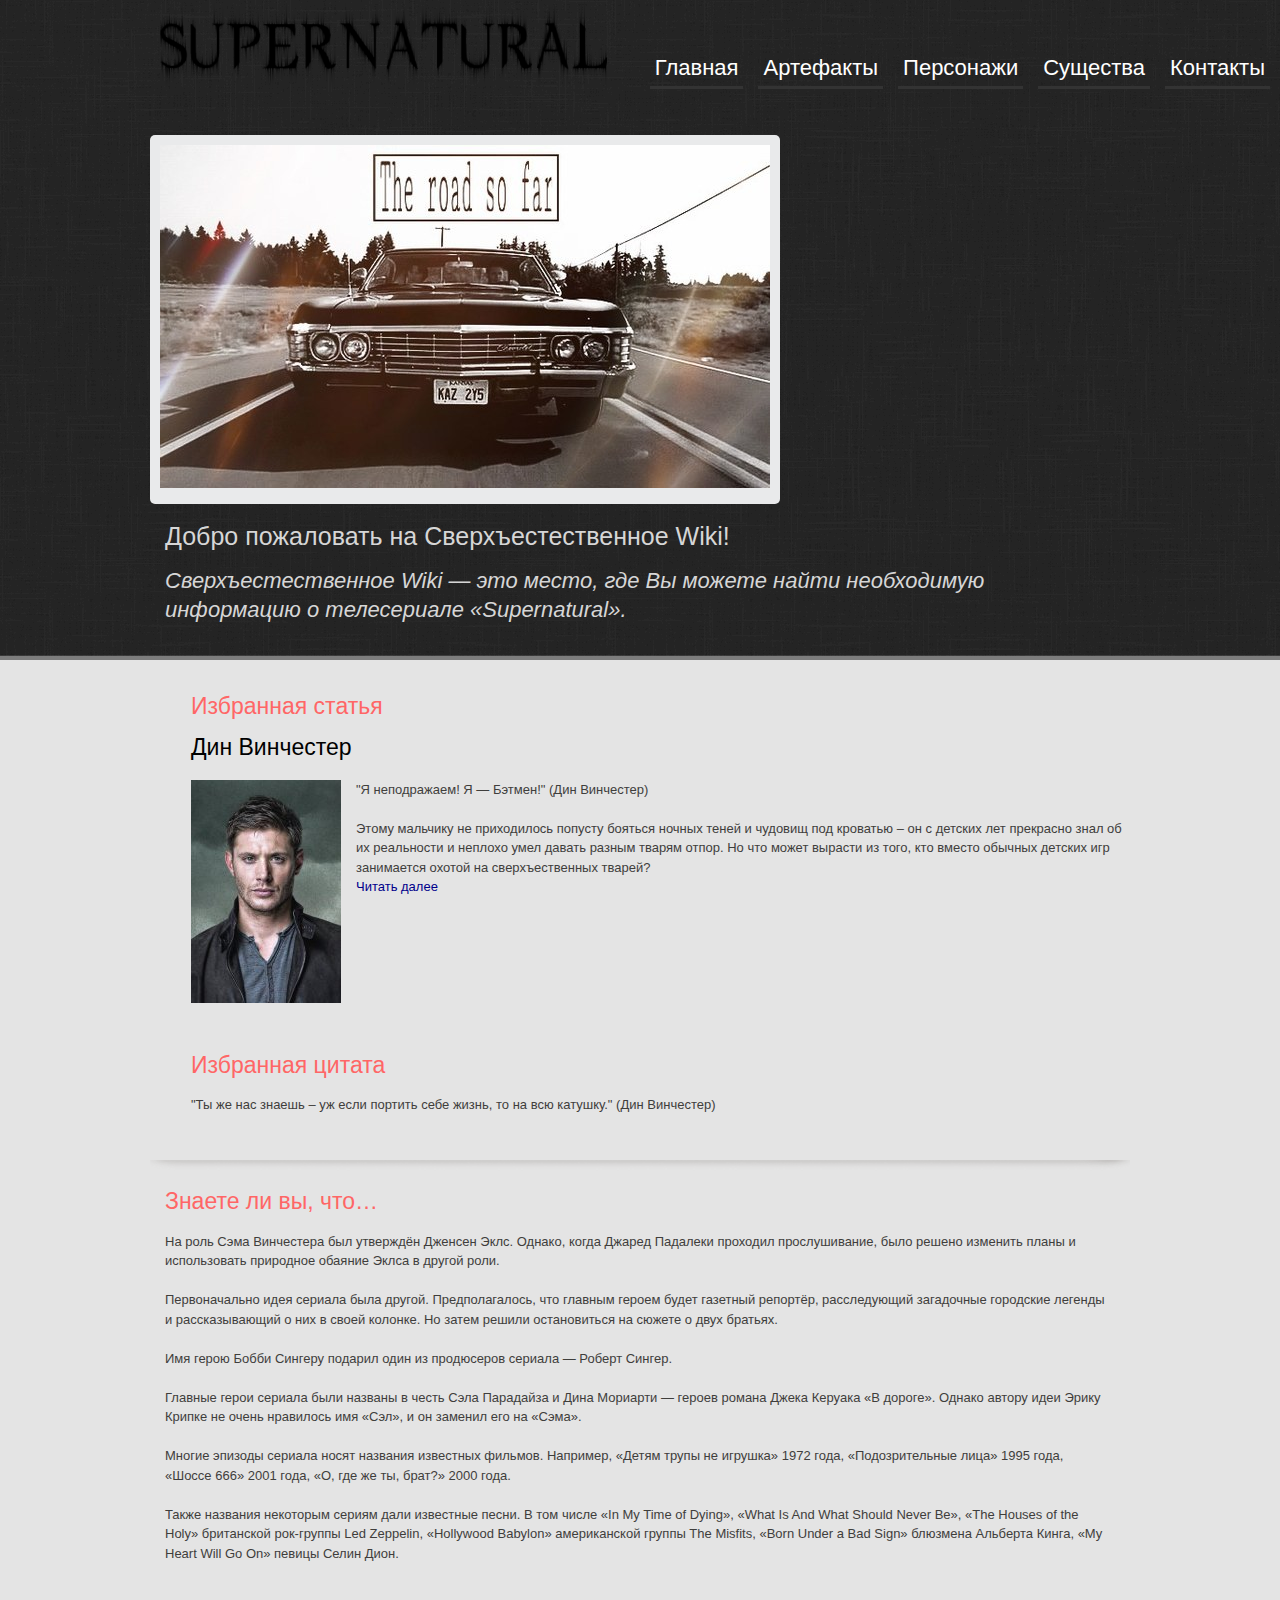
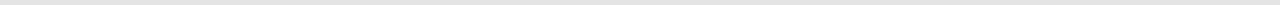
<file: Supernatural/index.html>
<!DOCTYPE html>

<head>
<title>Сверхъестественное Wiki</title>
<meta charset="UTF-8">
<link rel="stylesheet" type="text/css" href="css/styles.css">
</head>
<body>
<div id="container">
  <header>
    <a href="index.html" id="logo"><img src="images/Supernatural_logo.png" height="90" alt=""></a>
    <nav>
      <ul>
        <li><a href="index.html">Главная</a></li>
        <li><a href="Artifacts.html">Артефакты</a></li>
        <li><a href="Characters.html">Персонажи</a></li>
        <li><a href="Creatures.html">Существа</a></li>
        <li><a href="Contact.html">Контакты</a></li>
      </ul>
    </nav>
  </header>
  <section id="intro">
    <div>
        <img src="images/Road_so_far.jpg" alt="">
    </div>
  </section>
  <div class="holder_content1">
    <section class="group5">
      <h1>Добро пожаловать на Сверхъестественное Wiki!</h1>
      <article>
        <h2>Сверхъестественное Wiki — это место, где Вы можете найти необходимую информацию о телесериале «Supernatural».</h2>
      </article>
    </section>
  </div>
  <div class="holder_content">
      <section class="group6">
          <h3>Избранная статья</h3>
          <h4>Дин Винчестер</h4>
          <p>
             <img id="img_left" src="images/Dean_Winchester.jpg" alt="">
             "Я неподражаем! Я — Бэтмен!" (Дин Винчестер) <br>
             <br>
             Этому мальчику не приходилось попусту бояться ночных теней и чудовищ под кроватью – он с детских лет прекрасно знал об их реальности и неплохо умел давать разным тварям отпор. Но что может вырасти из того, кто вместо обычных детских игр занимается охотой на сверхъественных тварей? <br>
             <a href="http://ru.supernatural.wikia.com/wiki/%D0%94%D0%B8%D0%BD_%D0%92%D0%B8%D0%BD%D1%87%D0%B5%D1%81%D1%82%D0%B5%D1%80" style="color: darkblue">Читать далее</a> 
          </p>
      </section>
  </div>
  <div class="holder_content">
      <section class="group6">
          <h3>Избранная цитата</h3>
          <p>
             "Ты же нас знаешь – уж если портить себе жизнь, то на всю катушку." (Дин Винчестер) <br>
             <br>
          </p>
      </section>
  </div>
  <div class="holder_content2">
    <section class="group6">
      <h3>Знаете ли вы, что…</h3>
      <p>
          На роль Сэма Винчестера был утверждён Дженсен Эклс. Однако, когда Джаред Падалеки проходил прослушивание, было решено изменить планы и использовать природное обаяние Эклса в другой роли. <br> <br>
          Первоначально идея сериала была другой. Предполагалось, что главным героем будет газетный репортёр, расследующий загадочные городские легенды и рассказывающий о них в своей колонке. Но затем решили остановиться на сюжете о двух братьях. <br> <br>
          Имя герою Бобби Сингеру подарил один из продюсеров сериала — Роберт Сингер. <br> <br>
          Главные герои сериала были названы в честь Сэла Парадайза и Дина Мориарти — героев романа Джека Керуака «В дороге». Однако автору идеи Эрику Крипке не очень нравилось имя «Сэл», и он заменил его на «Сэма». <br> <br>
          Многие эпизоды сериала носят названия известных фильмов. Например, «Детям трупы не игрушка» 1972 года, «Подозрительные лица» 1995 года, «Шоссе 666» 2001 года, «О, где же ты, брат?» 2000 года. <br> <br>
          Также названия некоторым сериям дали известные песни. В том числе «In My Time of Dying», «What Is And What Should Never Be», «The Houses of the Holy» британской рок-группы Led Zeppelin, «Hollywood Babylon» американской группы The Misfits, «Born Under a Bad Sign» блюзмена Альберта Кинга, «My Heart Will Go On» певицы Селин Дион.
      </p>
    </section>
  </div>
  <!--end holder-->
</div>
<!--end container-->
</body>
</file>
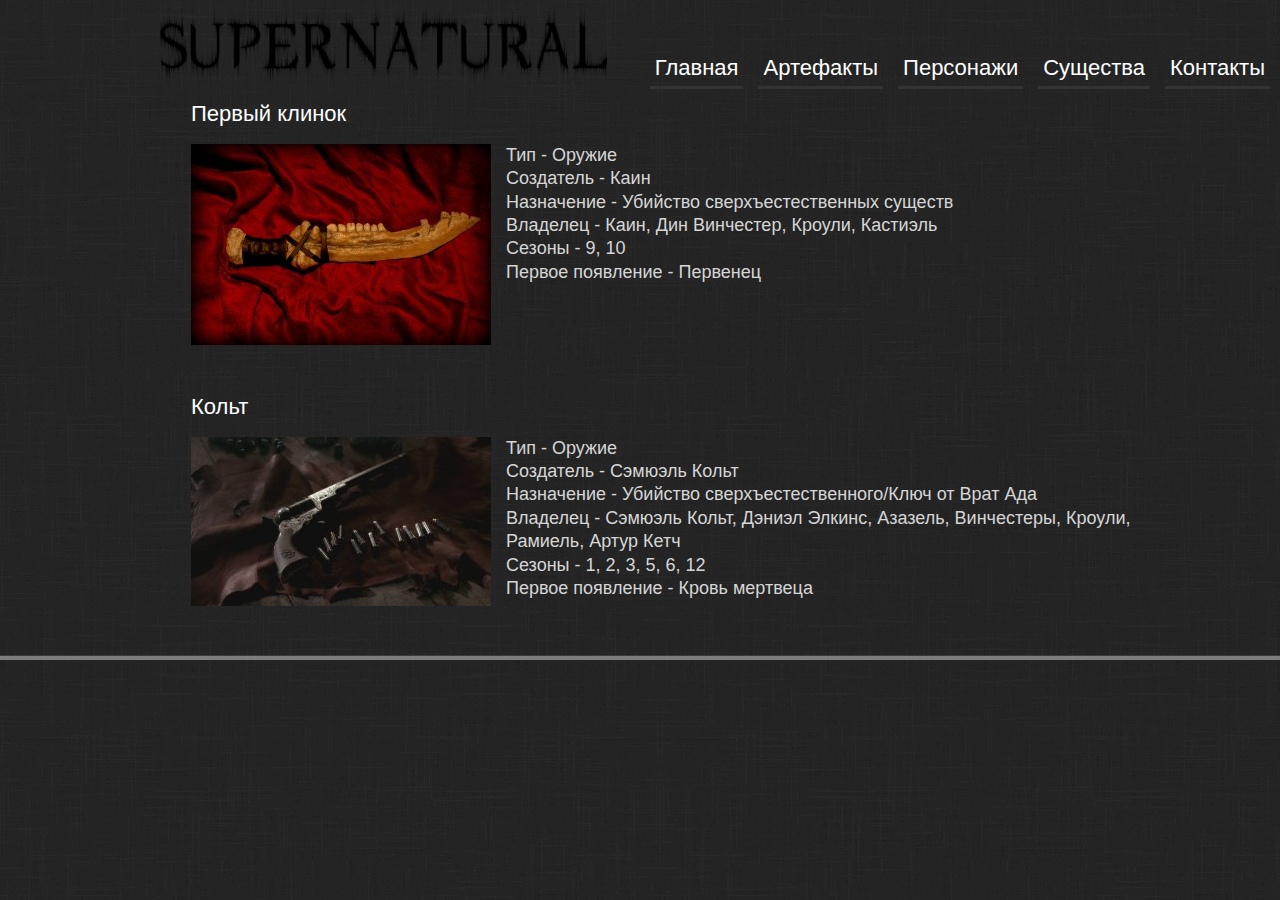
<file: Supernatural/Artifacts.html>
<!DOCTYPE html>

<head>
<title>Сверхъестественное Wiki</title>
<meta charset="UTF-8">
<link rel="stylesheet" type="text/css" href="css/Characters.css">
</head>
<body>
<div id="container">
  <header>
    <a href="index.html" id="logo"><img src="images/Supernatural_logo.png" height="90" alt=""></a>
    <nav>
      <ul>
        <li><a href="index.html">Главная</a></li>
        <li><a href="Artifacts.html">Артефакты</a></li>
        <li><a href="Characters.html">Персонажи</a></li>
        <li><a href="Creatures.html">Существа</a></li>
        <li><a href="Contact.html">Контакты</a></li>
      </ul>
    </nav>
  </header>
  <div class="holder_content">
      <section class="group6">
          <h2>
              <a href="http://ru.supernatural.wikia.com/wiki/%D0%9F%D0%B5%D1%80%D0%B2%D1%8B%D0%B9_%D0%BA%D0%BB%D0%B8%D0%BD%D0%BE%D0%BA">Первый клинок</a>
          </h2>
          <h3>
             <img id="img_left" src="images/Characters/First_blade.jpg" alt="">
             Тип - Оружие <br>
             Создатель - Каин <br>
             Назначение - Убийство сверхъестественных существ <br>
             Владелец - Каин, Дин Винчестер, Кроули, Кастиэль <br>
             Сезоны - 9, 10 <br>
             Первое появление - Первенец <br>
          </h3>
      </section>
  </div>
  <div class="holder_content">
      <section class="group6">
          <h2>
              <a href="http://ru.supernatural.wikia.com/wiki/%D0%9A%D0%BE%D0%BB%D1%8C%D1%82">Кольт</a>
          </h2>
          <h3>
             <img id="img_left" src="images/Characters/Coltgun.jpg" alt="">
             Тип - Оружие <br>
             Создатель - Сэмюэль Кольт <br>
             Назначение - Убийство сверхъестественного/Ключ от Врат Ада <br>
             Владелец - Сэмюэль Кольт, Дэниэл Элкинс, Азазель, Винчестеры, Кроули, Рамиель, Артур Кетч <br>
             Сезоны - 1, 2, 3, 5, 6, 12 <br>
             Первое появление - Кровь мертвеца <br>
          </h3>
      </section>
  </div>
</div>
</body>
</file>
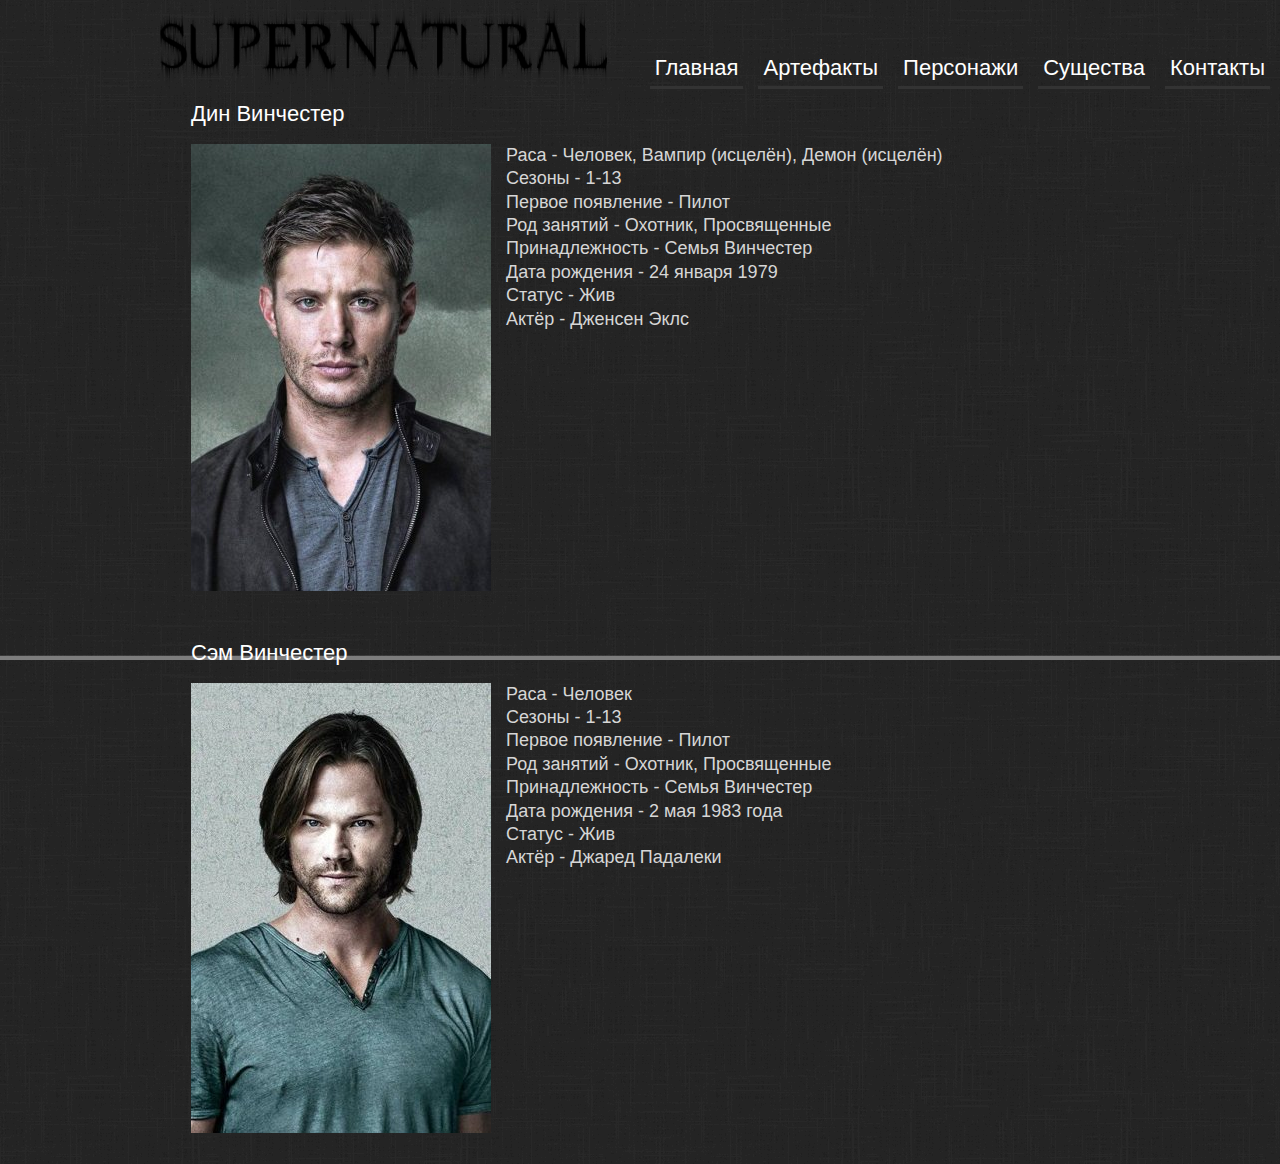
<file: Supernatural/Characters.html>
<!DOCTYPE html>

<head>
<title>Сверхъестественное Wiki</title>
<meta charset="UTF-8">
<link rel="stylesheet" type="text/css" href="css/Characters.css">
</head>
<body>
<div id="container">
  <header>
    <a href="index.html" id="logo"><img src="images/Supernatural_logo.png" height="90" alt=""></a>
    <nav>
      <ul>
        <li><a href="index.html">Главная</a></li>
        <li><a href="Artifacts.html">Артефакты</a></li>
        <li><a href="Characters.html">Персонажи</a></li>
        <li><a href="Creatures.html">Существа</a></li>
        <li><a href="Contact.html">Контакты</a></li>
      </ul>
    </nav>
  </header>
  <div class="holder_content">
      <section class="group6">
          <h2>
              <a href="http://ru.supernatural.wikia.com/wiki/%D0%94%D0%B8%D0%BD_%D0%92%D0%B8%D0%BD%D1%87%D0%B5%D1%81%D1%82%D0%B5%D1%80">Дин Винчестер</a>
          </h2>
          <h3>
             <img id="img_left" src="images/Characters/Dean_Winchester.jpg" alt="">
             Раса - Человек, Вампир (исцелён), Демон (исцелён) <br>
             Сезоны - 1-13 <br>
             Первое появление - Пилот <br>
             Род занятий - Охотник, Просвященные <br>
             Принадлежность - Семья Винчестер <br>
             Дата рождения - 24 января 1979 <br>
             Статус - Жив <br>
             Актёр - Дженсен Эклс <br>
          </h3>
      </section>
  </div>
  <div class="holder_content">
      <section class="group6">
          <h2>
              <a href="http://ru.supernatural.wikia.com/wiki/%D0%A1%D1%8D%D0%BC_%D0%92%D0%B8%D0%BD%D1%87%D0%B5%D1%81%D1%82%D0%B5%D1%80">Сэм Винчестер</a>
          </h2>
          <h3>
             <img id="img_left" src="images/Characters/Sam_Winchester.jpg" alt="">
             Раса - Человек <br>
             Сезоны - 1-13 <br>
             Первое появление - Пилот <br>
             Род занятий - Охотник, Просвященные <br>
             Принадлежность - Семья Винчестер <br>
             Дата рождения - 2 мая 1983 года <br>
             Статус - Жив <br>
             Актёр - Джаред Падалеки <br>
          </h3>
      </section>
  </div>
</div>
</body>
</file>
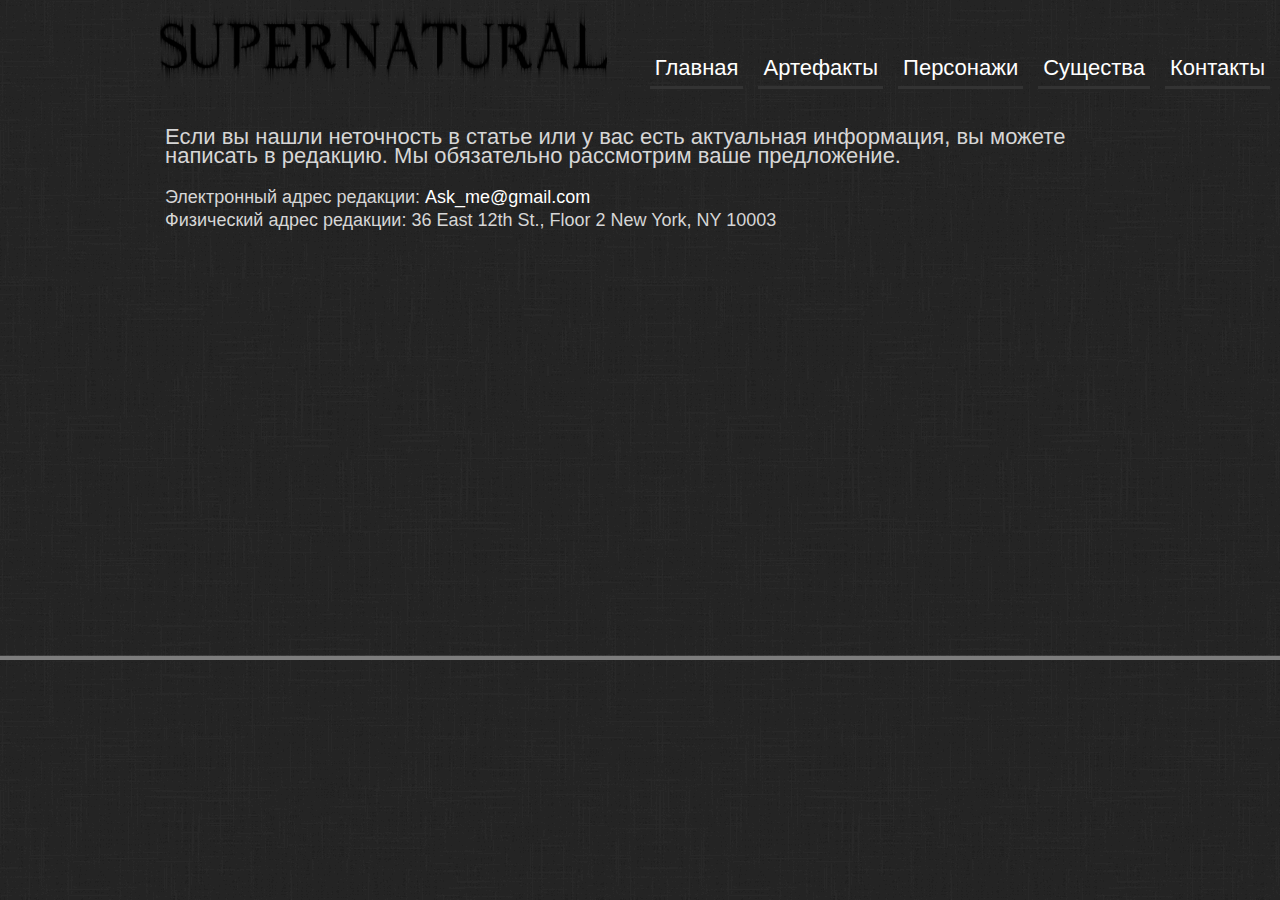
<file: Supernatural/Contact.html>
<!DOCTYPE html>

<head>
<title>Сверхъестественное Wiki</title>
<meta charset="UTF-8">
<link rel="stylesheet" type="text/css" href="css/Contact.css">
<style type="text/css">            
            table {
                position: relative;
                width: 980px;
                margin: auto;
                background-color:transparent;
	            min-height:100%;
            }
		</style>
</head>
<body>
<table border="0" cellpadding="0" cellspacing="0">
    <tr>
        <td>
            <a href="index.html" id="logo"><img src="images/Supernatural_logo.png" height="90" alt=""></a>
        </td>
        <td id="nav">
              <ul>
                <li><a href="index.html">Главная</a></li>
                <li><a href="Artifacts.html">Артефакты</a></li>
                <li><a href="Characters.html">Персонажи</a></li>
                <li><a href="Creatures.html">Существа</a></li>
                <li><a href="Contact.html">Контакты</a></li>
              </ul>
        </td>
    </tr>
    <tr>
        <td class="holder_content">
            <section class="group6">
          <h2>
              Если вы нашли неточность в статье или у вас есть актуальная информация, вы можете написать в редакцию. Мы обязательно рассмотрим ваше предложение.
          </h2>
          <h3>
              Электронный адрес редакции: <a href="#">Ask_me@gmail.com</a> <br>
              Физический адрес редакции: 36 East 12th St., Floor 2 New York, NY 10003
          </h3>
      </section>
        </td>
    </tr>
</table>
</body>
</file>
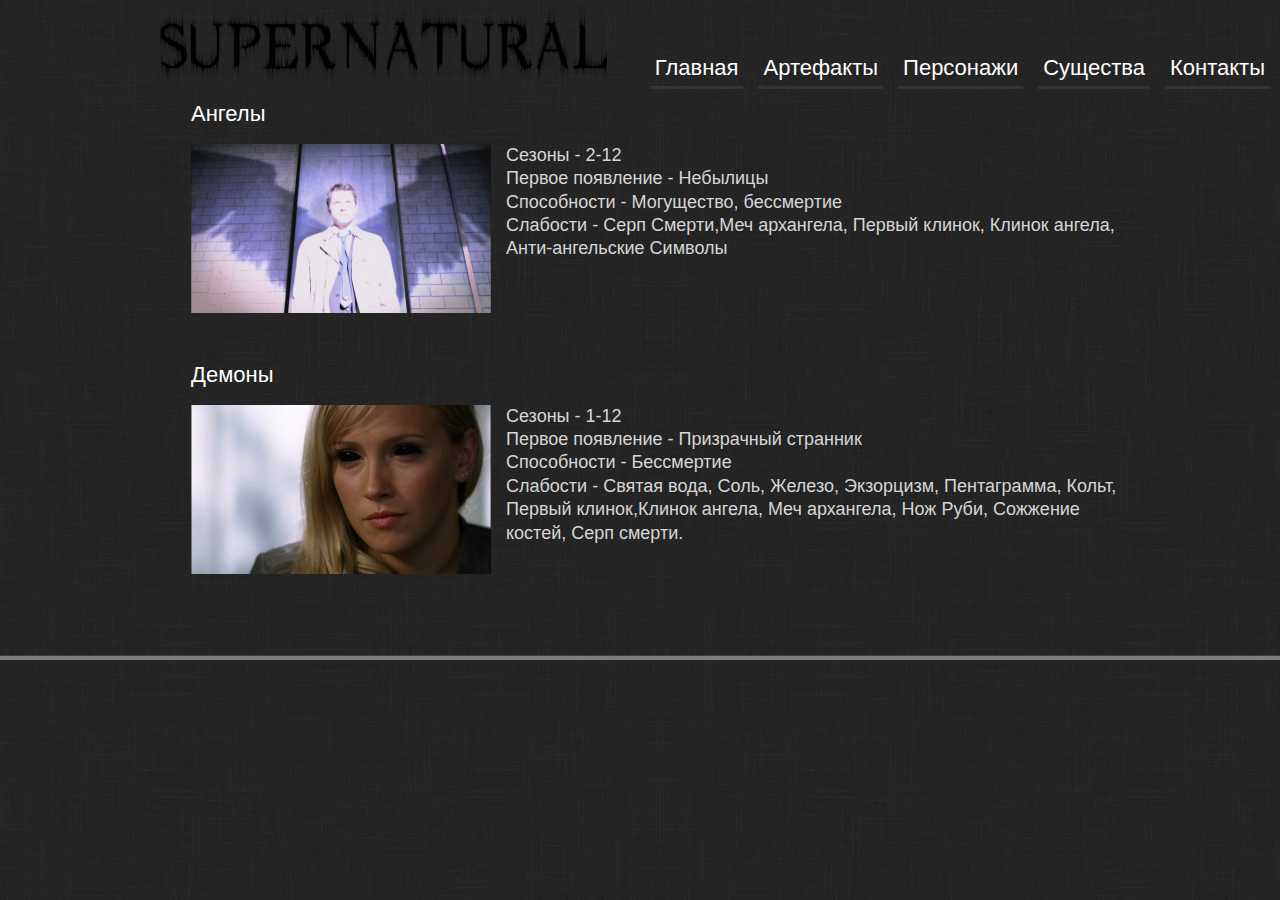
<file: Supernatural/Creatures.html>
<!DOCTYPE html>

<head>
<title>Сверхъестественное Wiki</title>
<meta charset="UTF-8">
<link rel="stylesheet" type="text/css" href="css/Characters.css">
</head>
<body>
<div id="container">
  <header>
    <a href="index.html" id="logo"><img src="images/Supernatural_logo.png" height="90" alt=""></a>
    <nav>
      <ul>
        <li><a href="index.html">Главная</a></li>
        <li><a href="Artifacts.html">Артефакты</a></li>
        <li><a href="Characters.html">Персонажи</a></li>
        <li><a href="Creatures.html">Существа</a></li>
        <li><a href="Contact.html">Контакты</a></li>
      </ul>
    </nav>
  </header>
  <div class="holder_content">
      <section class="group6">
          <h2>
              <a href="http://ru.supernatural.wikia.com/wiki/%D0%90%D0%BD%D0%B3%D0%B5%D0%BB%D1%8B">Ангелы</a>
          </h2>
          <h3>
             <img id="img_left" src="images/Characters/Angels.jpg" alt="">
             Сезоны - 2-12 <br>
             Первое появление - Небылицы <br>
             Способности - Могущество, бессмертие <br>
             Слабости - Серп Смерти,Меч архангела, Первый клинок, Клинок ангела, Анти-ангельские Символы <br>
          </h3>
      </section>
  </div>
  <div class="holder_content">
      <section class="group6">
          <h2>
              <a href="http://ru.supernatural.wikia.com/wiki/%D0%94%D0%B5%D0%BC%D0%BE%D0%BD%D1%8B">Демоны</a>
          </h2>
          <h3>
             <img id="img_left" src="images/Characters/Demons.png" alt="">
             Сезоны - 1-12 <br>
             Первое появление - Призрачный странник <br>
             Способности - Бессмертие <br>
             Слабости - Святая вода, Соль, Железо, Экзорцизм, Пентаграмма, Кольт, Первый клинок,Клинок ангела, Меч архангела, Нож Руби, Сожжение костей, Серп смерти. <br>
          </h3>
      </section>
  </div>
</div>
</body>
</file>
<file: Supernatural/css/styles.css>
html, body, div, span, h1, h2, h3, h4, h5, h6, p, ol, ul, li, form, label, legend, caption, aside, details, figcaption, figure, footer, header, hgroup, menu, nav, section, summary {
	margin:0;
	padding:0;
	border:0;
	outline:0;
	font-weight: inherit;
	font-style: inherit;
	font-size: 100%;
	font-family: inherit;
	vertical-align: baseline;
}
ol, ul {
	list-style: none;
}
a img {
	border:none
}

/***************************************************
			      Global styles
***************************************************/

body {
	font-family:"Trebuchet MS", Arial, Helvetica, sans-serif;
	font-size: 13px;
	background-color:#E4E4E4;
	background-image:url(../images/bg.png);
	background-position:left top;
	background-repeat:repeat-x;
	color:#3F3E3C;
	margin:0 0 1px;
	height:100%;
	line-height: 1.5;
}
p {
	margin-bottom:7px;
}
a, p a {
	text-decoration:none;
	color:white;
}
a:hover {
	color:white;
}
h1, h2, h3, h4, h5, h6 {
	font-family:"Trebuchet MS", Arial, Helvetica, sans-serif;
	font-weight: normal;
	position:relative;
}
h1 {
	font-size: 25px;
	line-height:0.9;
	color:#D6D6D6;
	text-align:left;
	margin-bottom:10px;
	padding-bottom:10px;
}
h2 {
	font-size: 22px;
	line-height:1.3;
	color:#D6D6D6;
	text-transform:none;
	font-style:italic;
	text-align:left;
	margin-top:7px;
	padding-bottom:6px;
}
h3 {
	font-size: 23px;
	line-height:0.9;
	color:#FF6666;
	text-align:left;
	margin-bottom:10px;
	padding-bottom:10px;
}
h3 span {
	font-size: 12px;
	line-height: 1.4;
	color:white;
	display:block;
	margin-top:10px;
	text-transform:none;
}
h4 {
	font-size: 23px;
	line-height:0.9;
	color:black;
	text-align:left;
	margin-bottom:12px;
	padding-bottom:10px;
}
h4 span {
	font-size: 12px;
	line-height: 1.4;
	color:white;
	display:block;
	margin-top:10px;
	text-transform:none;
}

#img_left {
    float: left;
    padding-right: 15px;
}
/***************************************************
			    Main containers
***************************************************/

#container, #container_left, #container_right {
	position: relative;
	width:100%;
}
#container {
	position:relative;
	width:980px;
	margin:0 auto;
	background-color:transparent;
	min-height:100%;
}
.group1 {
	float: left;
	width: 200px;
	position: relative;
	background:transparent;
	padding:15px;
	margin-bottom:10px;
}
.group2 {
	float: left;
	width: 200px;
	position: relative;
	background:transparent;
	padding:15px;
	margin-bottom:10px;
}
.group3 {
	float: left;
	width: 200px;
	position: relative;
	background:transparent;
	padding:15px;
	margin-bottom:10px;
}
.group4 {
	float: left;
	width: 200px;
	position: relative;
	background:transparent;
	padding:15px;
	margin-bottom:10px;
}
.group5 {
	float: left;
	width: 945px;
	position: relative;
	padding:15px;
	background:transparent;
}
.group6 {
	float: left;
	width: 945px;
	position: relative;
	padding:15px;
	background:transparent;
	margin-top:16px;
}
header {
	position: relative;
	float:left;
	width: 100%;
	height:83px;
}
/***************************************************
				INTRO
***************************************************/	
	
#intro {
	position: relative;
	float: left;
	padding:10px;
	background:#E9EAEB;
	margin-top:52px;
	-moz-border-radius: 5px;
	border-radius: 5px;
}
/***************************************************
				   HOLDERS
***************************************************/	

.holder_content {
	position: relative;
	float: left;
	width: 100%;
	margin-top:-10px;
	margin-bottom:16px;
	margin-left:26px;
}
.holder_content1 {
	position: relative;
	float: left;
	width: 100%;
	margin-top:6px;
	margin-bottom:30px;
}
.holder_content2 {
	position: relative;
	float: left;
	width: 100%;
	margin-top:-12px;
	margin-bottom:20px;
	background-image:url(../images/top.png);
	background-position:left top;
	background-repeat:no-repeat;
}
.holder_content_separator {
	margin-bottom:19px;
}
/***************************************************
			        GALLERY
***************************************************/
	 
	 	 
a.photo_hover3 {
	position:relative;
	float: left;
	margin:5px 13px 8px 0;
	padding: 8px;
	-moz-border-radius: 5px;
	border-radius: 5px;
	-moz-box-shadow: 2px 2px #D7D7D7;
	-webkit-box-shadow: 2px 2px #D7D7D7;
}
a.photo_hover3 {
	background:#E9EAEB;
	border: 1px solid #E1E1E1;
}
a.photo_hover3:hover {
	border: 1px solid #E1E1E1;
	background-color:white;
	opacity:0.5;
}
a.photo_hover2 {
	position:relative;
	float: right;
	margin:5px 13px 8px 0;
	padding: 8px;
	-moz-box-shadow: 3px 3px gray;
	-webkit-box-shadow: 3px 3px gray;
	box-shadow: 3px 3px gray;
}
a.photo_hover2 {
	background-color:white;
	border: 1px solid #E1E1E1;
}
a.photo_hover2:hover {
	border: 1px solid #E1E1E1;
	background-color:white;
	opacity:0.5;
	z-index:1000;
}
/***************************************************
			        FOOTER
***************************************************/


footer {
	position:relative;
	height:300px;
	clear:both;
	width:100%;
	background-image:url(../images/footer1.png);
	background-position:left top;
	background-repeat:repeat-x;
	background-color:#333333;
}
#FooterOne, #FooterTwo, #FooterTree {
	position: absolute;
}
#FooterTwo {
	position: absolute;
	right: 225px;
	top:250px;
	color:white;
}
#FooterTree {
	position: absolute;
	left: 225px;
	top:250px;
	color:white;
}
.container {
	width:980px;
	margin:0 auto;
	background-color:transparent;
}
.footer_left {
	float:left;
	padding:12px;
	margin-top:15px;
	width:170px;
	margin-right:76px;
}
/***************************************************
				       MENU
***************************************************/

nav {
	position:absolute;
	top:47px;
	right:-140px;
}
nav ul li {
	float: left;
	line-height:normal;
	margin-left:15px;
}
nav ul li a {
	font-size: 22px;
	font-family:"Trebuchet MS", Arial, Helvetica, sans-serif;
	color:white;
	text-transform:capitalize;
	font-weight:normal;
	display:block;	/* IE6, IE7 line height fix */
	background-color:transparent;
	text-decoration:none;
	margin-top:3px;
	padding:5px;
	border-bottom: 3px solid #333333;
}
nav ul li a:hover {
	color:#FF9A66;
}
/***************************************************
				   SPECIFIC
***************************************************/

#logo {
	position:relative;
	float:left;
	left:6px;
	z-index:10000;
}
.clearing {
	clear: both;
	display: inline;
	width: 100%;
	height:0;
	overflow:hidden;
}
.button {
	width: 80px;
	height:16px;
	position:relative;
	margin-top:12px;
	padding:9px;
	background:#E9EAEB;
	display: inline-block;
	color:#FF9966;
	font-weight:bold;
	cursor: pointer;
	text-align: center;
	font-family:"Trebuchet MS", Arial, Helvetica, sans-serif;
	float:left;
	text-decoration:none;
	-moz-box-shadow: 2px 2px #D7D7D7;
	-webkit-box-shadow: 2px 2px #D7D7D7;
}
.button:hover {
	text-decoration:underline;
}

.pagination {
	margin-top:100px;
	width:100x;
	position:absolute;
	top:180px;
	left:880px;
	z-index:1000;
}
.pagination li {
	float:left;
	margin:0 1px;
	list-style:none;
}
.pagination li a {
	display:block;
	width:12px;
	height:0;
	padding-top:12px;
	background-image:url(../images/pagination.png);
	background-position:0 0;
	float:left;
	overflow:hidden;
}
.pagination li.current a {
	background-position:0 -12px;
}
.picture_footer {
	position:absolute;
	left:900px;
	top:-85px;
}
</file>
<file: Supernatural/css/Characters.css>
html, body, div, span, h1, h2, h3, h4, h5, h6, p, ol, ul, li, form, label, legend, caption, aside, details, figcaption, figure, footer, header, hgroup, menu, nav, section, summary {
	margin:0;
	padding:0;
	border:0;
	outline:0;
	font-weight: inherit;
	font-style: inherit;
	font-size: 100%;
	font-family: inherit;
	vertical-align: baseline;
}
ol, ul {
	list-style: none;
}
a img {
	border:none
}

/***************************************************
			      Global styles
***************************************************/

body {
	font-family:"Trebuchet MS", Arial, Helvetica, sans-serif;
	font-size: 13px;
	background-image:url(../images/bg.png);
	color:#3F3E3C;
	margin:0 0 1px;
	height:100%;
	line-height: 1.5;
}
p {
	margin-bottom:7px;
}
a, p a {
	text-decoration:none;
	color:white;
}
a:hover {
	color:white;
}
h1, h2, h3 {
	font-family:"Trebuchet MS", Arial, Helvetica, sans-serif;
	font-weight: normal;
	position:relative;
}
h1 {
	font-size: 25px;
	line-height:0.9;
	color:#D6D6D6;
	text-align:left;
	margin-bottom:10px;
	padding-bottom:10px;
}

h2 {
	font-size: 22px;
	line-height:0.9;
	color:#D6D6D6;
	text-align:left;
	margin-bottom:10px;
	padding-bottom:10px;
}

h3 {
	font-size: 18px;
	line-height:0.9;
	color:#D6D6D6;
	text-align:left;
    line-height: 1.3;
	margin-bottom:10px;
	padding-bottom:10px;
}

#img_left {
    float: left;
    padding-right: 15px;
}
/***************************************************
			    Main containers
***************************************************/

#container, #container_left, #container_right {
	position: relative;
	width:100%;
}
#container {
	position:relative;
	width:980px;
	margin:0 auto;
	background-color:transparent;
	min-height:100%;
}

.group6 {
	float: left;
	width: 945px;
	position: relative;
	padding:15px;
	background:transparent;
	margin-top:16px;
}
header {
	position: relative;
	float:left;
	width: 100%;
	height:83px;
}

.holder_content {
	position: relative;
	float: left;
	width: 100%;
	margin-top:-10px;
	margin-bottom:16px;
	margin-left:26px;
}


/***************************************************
			        FOOTER
***************************************************/



/***************************************************
				       MENU
***************************************************/

nav {
	position:absolute;
	top:47px;
	right:-140px;
}
nav ul li {
	float: left;
	line-height:normal;
	margin-left:15px;
}
nav ul li a {
	font-size: 22px;
	font-family:"Trebuchet MS", Arial, Helvetica, sans-serif;
	color:white;
	text-transform:capitalize;
	font-weight:normal;
	display:block;	/* IE6, IE7 line height fix */
	background-color:transparent;
	text-decoration:none;
	margin-top:3px;
	padding:5px;
	border-bottom: 3px solid #333333;
}
nav ul li a:hover {
	color:#FF9A66;
}
/***************************************************
				   SPECIFIC
***************************************************/

#logo {
	position:relative;
	float:left;
	left:6px;
	z-index:10000;
}
.clearing {
	clear: both;
	display: inline;
	width: 100%;
	height:0;
	overflow:hidden;
}
</file>
<file: Supernatural/css/Contact.css>
html, body, h2, h3, ol, ul, li, header, menu, nav, section, summary {
	margin:0;
	padding:0;
	border:0;
	outline:0;
	font-weight: inherit;
	font-style: inherit;
	font-size: 100%;
	font-family: inherit;
	vertical-align: baseline;
}
ol, ul {
	list-style: none;
}
a img {
	border:none
}

/***************************************************
			      Global styles
***************************************************/

body {
	font-family:"Trebuchet MS", Arial, Helvetica, sans-serif;
	font-size: 13px;
	background-image:url(../images/bg.png);
	color:#3F3E3C;
	margin:0 0 1px;
	height:100%;
	line-height: 1.5;
}
p {
	margin-bottom:7px;
}
a, p a {
	text-decoration:none;
	color:white;
}
a:hover {
	color:white;
}
h2, h3 {
	font-family:"Trebuchet MS", Arial, Helvetica, sans-serif;
	font-weight: normal;
	position:relative;
}

h2 {
	font-size: 22px;
	line-height:0.9;
	color:#D6D6D6;
	text-align:left;
	margin-bottom:10px;
	padding-bottom:10px;
}

h3 {
	font-size: 18px;
	line-height:0.9;
	color:#D6D6D6;
	text-align:left;
    line-height: 1.3;
	margin-bottom:10px;
	padding-bottom:10px;
}

#img_left {
    float: left;
    padding-right: 15px;
}
/***************************************************
			    Main containers
***************************************************/

.group6 {
	float: left;
	width: 945px;
	position: relative;
	padding:15px;
	background:transparent;
	margin-top:16px;
}

/***************************************************
				       MENU
***************************************************/

#nav {
	position:absolute;
	top:47px;
	right:-140px;
}
#nav ul li {
	float: left;
	line-height:normal;
	margin-left:15px;
}
#nav ul li a {
	font-size: 22px;
	font-family:"Trebuchet MS", Arial, Helvetica, sans-serif;
	color:white;
	text-transform:capitalize;
	font-weight:normal;
	display:block;	/* IE6, IE7 line height fix */
	background-color:transparent;
	text-decoration:none;
	margin-top:3px;
	padding:5px;
	border-bottom: 3px solid #333333;
}
#nav ul li a:hover {
	color:#FF9A66;
}
/***************************************************
				   SPECIFIC
***************************************************/

#logo {
	position:relative;
	float:left;
	left:6px;
	z-index:10000;
}
.clearing {
	clear: both;
	display: inline;
	width: 100%;
	height:0;
	overflow:hidden;
}
</file>
